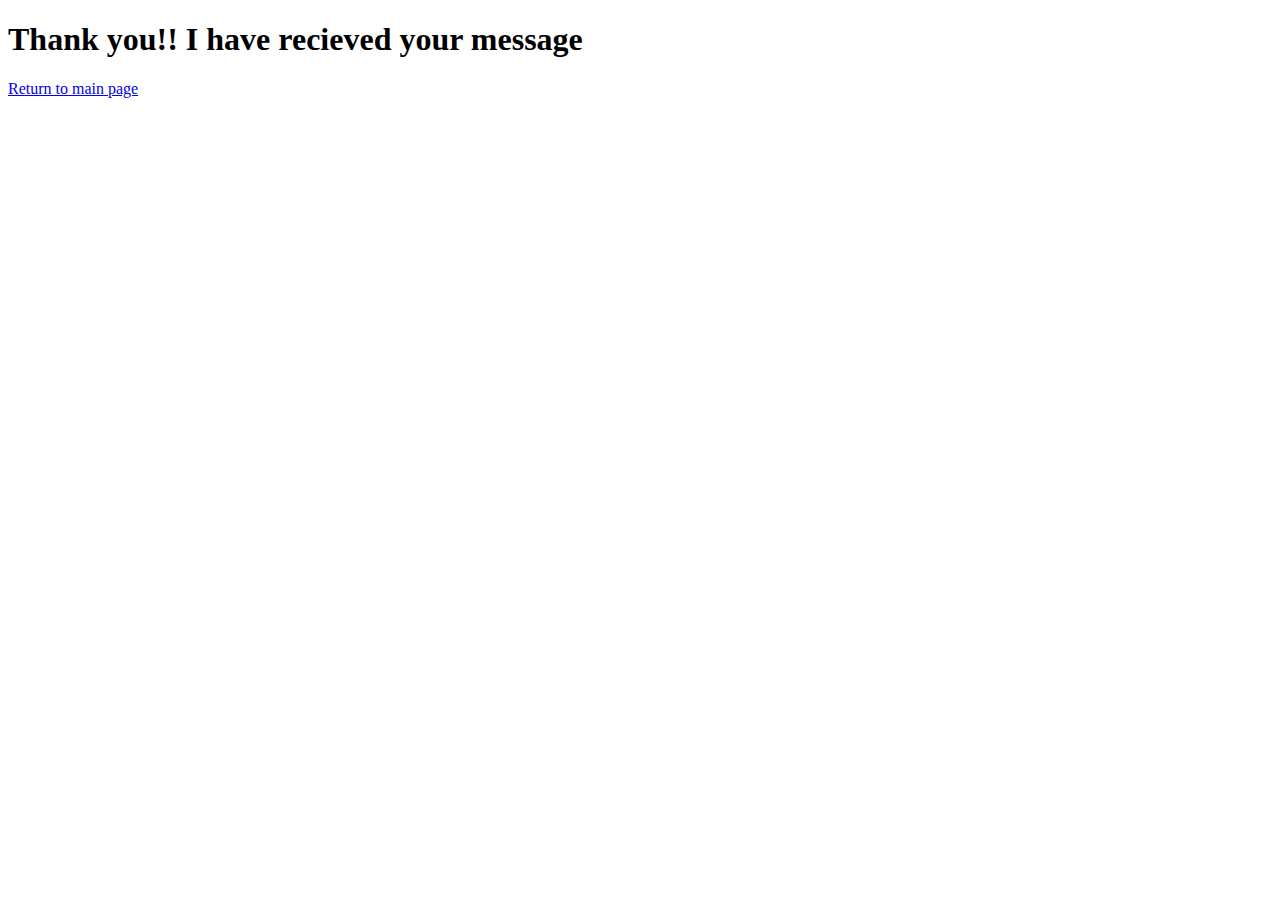
<file: Portfolio/pages/thanks.html>
<!DOCTYPE html>
<html lang="en">
<head>
    <meta charset="UTF-8">
    <meta http-equiv="X-UA-Compatible" content="IE=edge">
    <meta name="viewport" content="width=device-width, initial-scale=1.0">
    <title>Thank you!!!!</title>
</head>
<body>

    <h1>Thank you!! I have recieved your message</h1>

    <a href="/index.html"> Return to main page</a>
    
</body>
</html>
</file>
